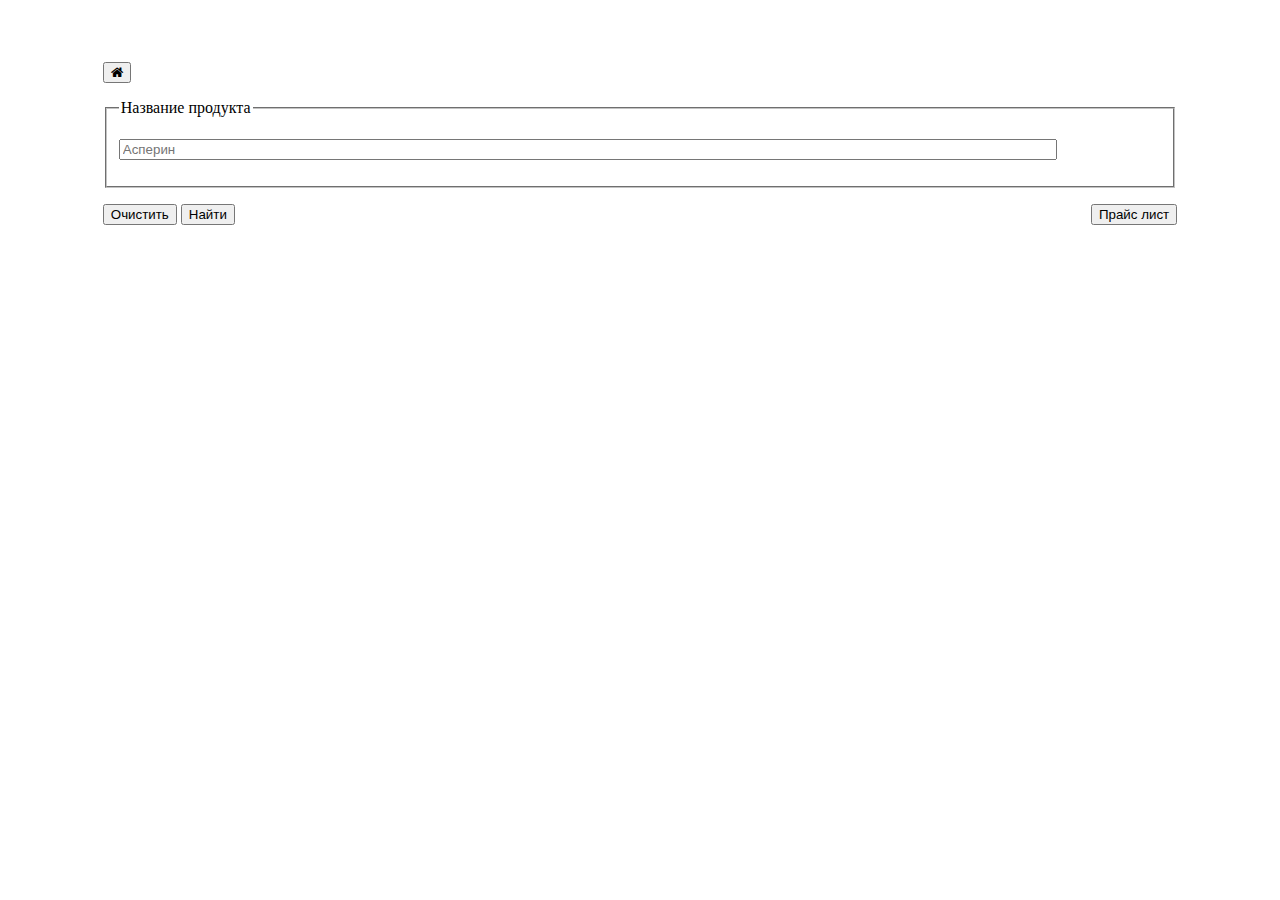
<file: srv/webpages/index.html>
<!DOCTYPE html>
<html>
  <head>
    <meta charset="utf-8">
    <meta name="viewport" content="width=device-width, initial-scale=1.0">
    <title>start page</title>
    <link rel="stylesheet" href="css/format.css">
    <link rel="stylesheet" href="https://cdnjs.cloudflare.com/ajax/libs/font-awesome/4.7.0/css/font-awesome.min.css">
    <link rel="icon" type="image/x-icon" href="images/favicon.ico">

  </head>
  <body>
  <section class="search">
    <p>
      <button class="btn" onclick="location.href='https://cybertmtx.crabdance.com/';"><i class="fa fa-home"></i></button>
    </p>
    <form action="https://cybertmtx.crabdance.com/search" method="get">
      <fieldset class="searchbox"> <legend>Название продукта</legend>
      <p><input class="searchline" type="search" name="p" placeholder="Асперин" required />

        </p>
      </fieldset>
      <p><input type="reset" value="Очистить"> <input type="submit" value="Найти"> 
          <input type="button" value="Прайс лист" class="specbutton" 
          onclick="location.href='https://cybertmtx.crabdance.com/webpricelist';">
      </p>
    </form>
  </section>
  </body>
</html>
</file>
<file: srv/webpages/css/format.css>
.main {
    color: red;
}

.center {
    margin: auto;
    margin-top: 10%;
    width: 40%;
    background-color: #cfc;
    padding: 10px;
    border: 2px solid green; 
    text-align: center;
}

.search {
    width: 85%;
    padding-top: 3%;
    margin: auto;
}

.wrapper, td ,th {
    width: 100%;
    border: 1px solid;
    border-color: rgb(126, 126, 126);
    white-space: nowrap;
}

.specbutton {
    float: right;
}

.searchbox {
    border-color: rgb(195, 195, 195);
}

.searchline {
    width: 90%;
}

.responsive {
    float: right;
    width: 5%;
    height: auto;
  }

.fake-input { position: relative; width:240px; }
.fake-input input { border:none; background-color:#fff; display:block; width: 100%; box-sizing: border-box }
.fake-input img { position: absolute; top: 2px; right: 5px }
</file>
